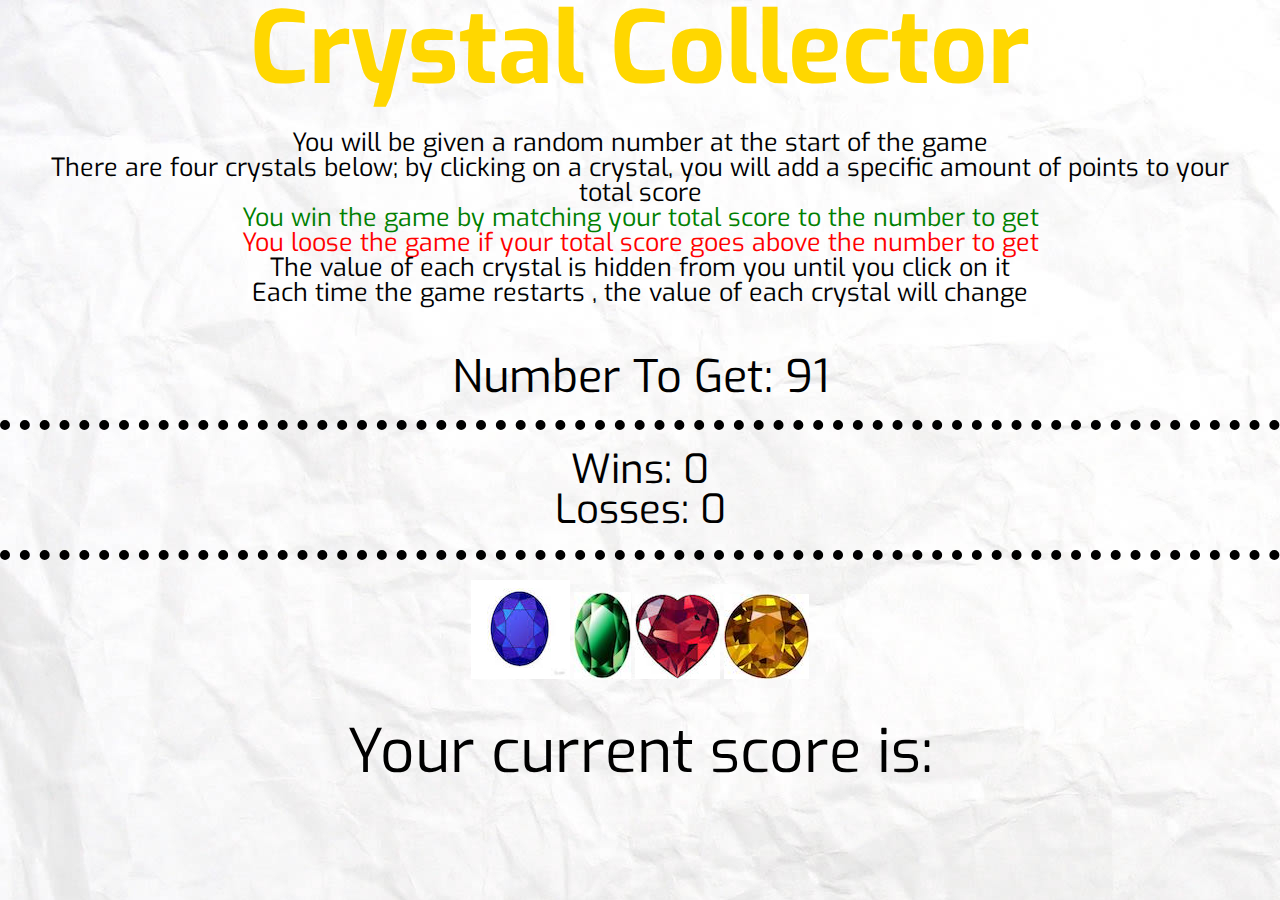
<file: index.html>
<!DOCTYPE html>
<html lang="en">

<head>
	<meta charset="UTF-8">
	<title>Crystal Collector</title>
	<link rel="stylesheet" type="text/css" href="assets/css/reset.css">
    <link rel="stylesheet" type="text/css" href="assets/css/style.css">
    <link href="https://fonts.googleapis.com/css?family=Exo" rel="stylesheet">
</head>
<body>
	<div class="titleOfGame">
		<h1><center>Crystal Collector</center> </h1>
	</div>
	<div class="instructions">
		<p>
            You will be given a random number at the start of the game
        </br>    
        </p>
        <p>
            There are four crystals below; by clicking on a crystal, you will add a specific amount of points to your total score 
        </p>
        <ol class="win">
            You win the game by matching your total score to the number to get
        </ol>
        <ol class="loose">
            You loose the game if your total score goes above the number to get
        </ol>
        <p>
            The value of each crystal is hidden from you until you click on it
        </p>
        <p>
            Each time the game restarts , the value of each crystal will change
        </p>
	</div>
	<div class="targetNumber">
		<h2>Number To Get:
			<span id= "cpuNumber"></span>
		</h2>
	</div>
	<div class="winsAndLosses">
		<h2>Wins:
			<span id= "numberOfWins"></span>
			</br>
			Losses: 
			<span id= "numberOfLosses"></span>
		</h2>
	</div>
	<div class="gems">
		<img src="assets/images/blue.jpeg" class=Jewel id="blue" alt="Blue Jewel">
		<img src="assets/images/green.jpg" class=Jewel id="green" alt="Green Jewel">
		<img src="assets/images/red.jpeg" class=Jewel id= "red" alt="Red Jewel">
		<img src="assets/images/yellow.jpeg" class=Jewel id= "yellow" alt="Yellow Jewel">
	</div>
	<div class="currentScore">
		<h2>Your current score is:
			<span id="finalTotal"></span>
		</h2>
	</div>
	<script type="text/javascript" src="https://code.jquery.com/jquery-2.2.0.js"></script>
	<script type="text/javascript" src="assets/javascript/game.js"></script>
</body>
</html>
</file>
<file: assets/css/style.css>
body {
    background-image: url(../images/6169822-plain-white-wallpaper.jpg);
    text-align: center;
    font-family: 'Exo', sans-serif;

}



.titleOfGame {
    color: gold;
    font-weight: bold;
    font-size: 100px;

}

.instructions {
    font-size: 25px;
    text-align: center;
    padding: 30px

}

.loose {
    color: red
}

.win{
    color: green;
}

.targetNumber {
    padding: 20px;
    
    font-size: 45px;
    width: 50%;
    margin: 0 auto;
    

}

.winsAndLosses {
    padding:20px;
    margin: 0 auto;
    font-size: 40px;
    border: 10px;
    border-top-style: dotted;
   
    border-bottom-style: dotted;



}
.gems {
    border-style: groove;
    padding: 20px;
    

    margin: 0 auto;

}

.currentScore {
    padding:20px;
    margin: 0 auto;
    font-size: 60px;
}
</file>
